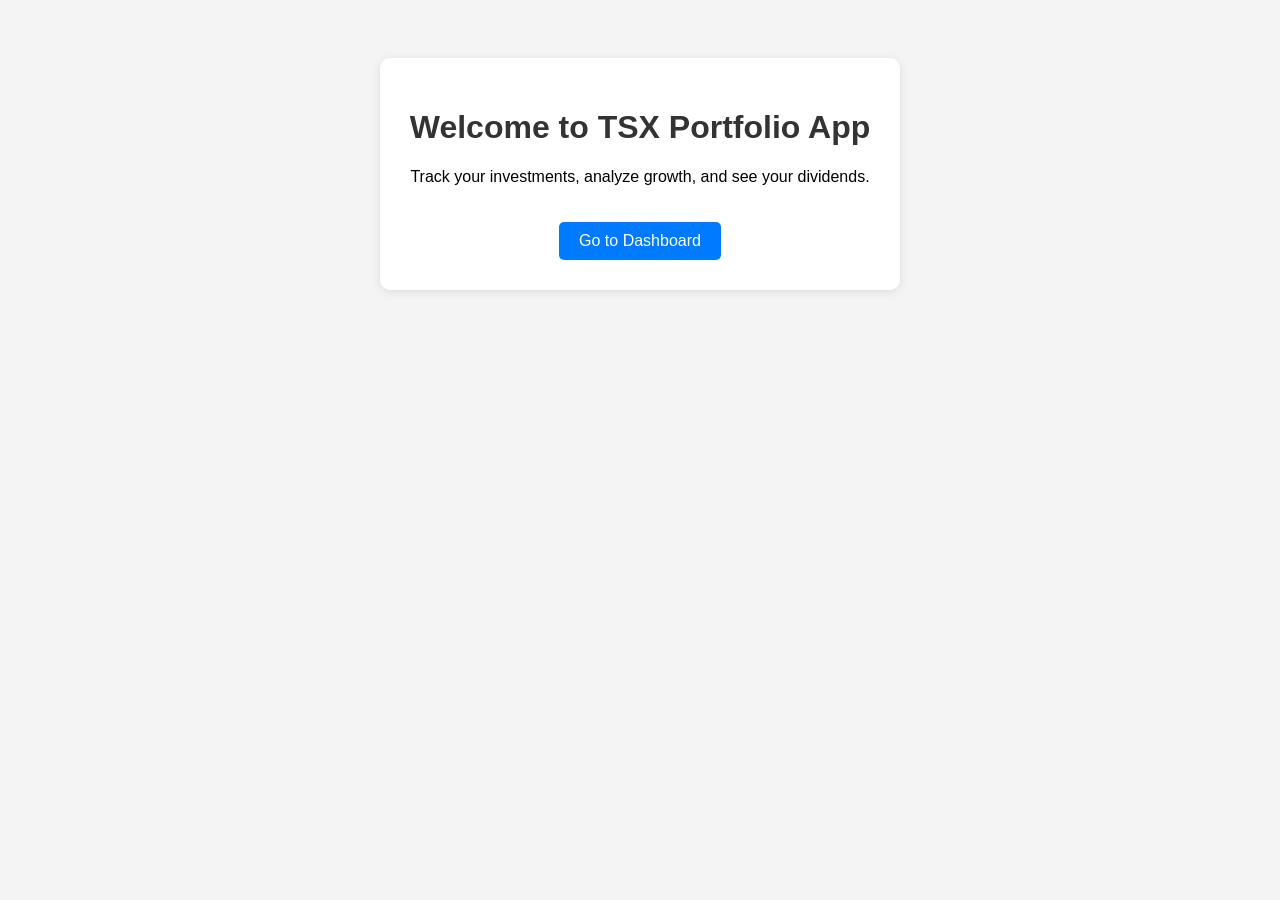
<file: frontend/index.html>
<!DOCTYPE html>
<html lang="en">
<head>
  <meta charset="UTF-8">
  <title>Welcome to TSX Portfolio App</title>
  <link rel="stylesheet" href="style.css">
</head>
<body>
  <div class="container">
    <h1>Welcome to TSX Portfolio App</h1>
    <p>Track your investments, analyze growth, and see your dividends.</p>
    <a href="dashboard.html" class="button">Go to Dashboard</a>
  </div>
</body>
</html>
</file>
<file: frontend/style.css>
/* style.css */

body {
  font-family: Arial, sans-serif;
  background-color: #f4f4f4;
  text-align: center;
  padding: 50px;
}

.container {
  background: white;
  padding: 30px;
  border-radius: 10px;
  box-shadow: 0 2px 10px rgba(0,0,0,0.1);
  display: inline-block;
}

h1 {
  color: #333;
}

.button {
  display: inline-block;
  padding: 10px 20px;
  background-color: #007bff;
  color: white;
  text-decoration: none;
  border-radius: 5px;
  margin-top: 20px;
}

.button:hover {
  background-color: #0056b3;
}
</file>
